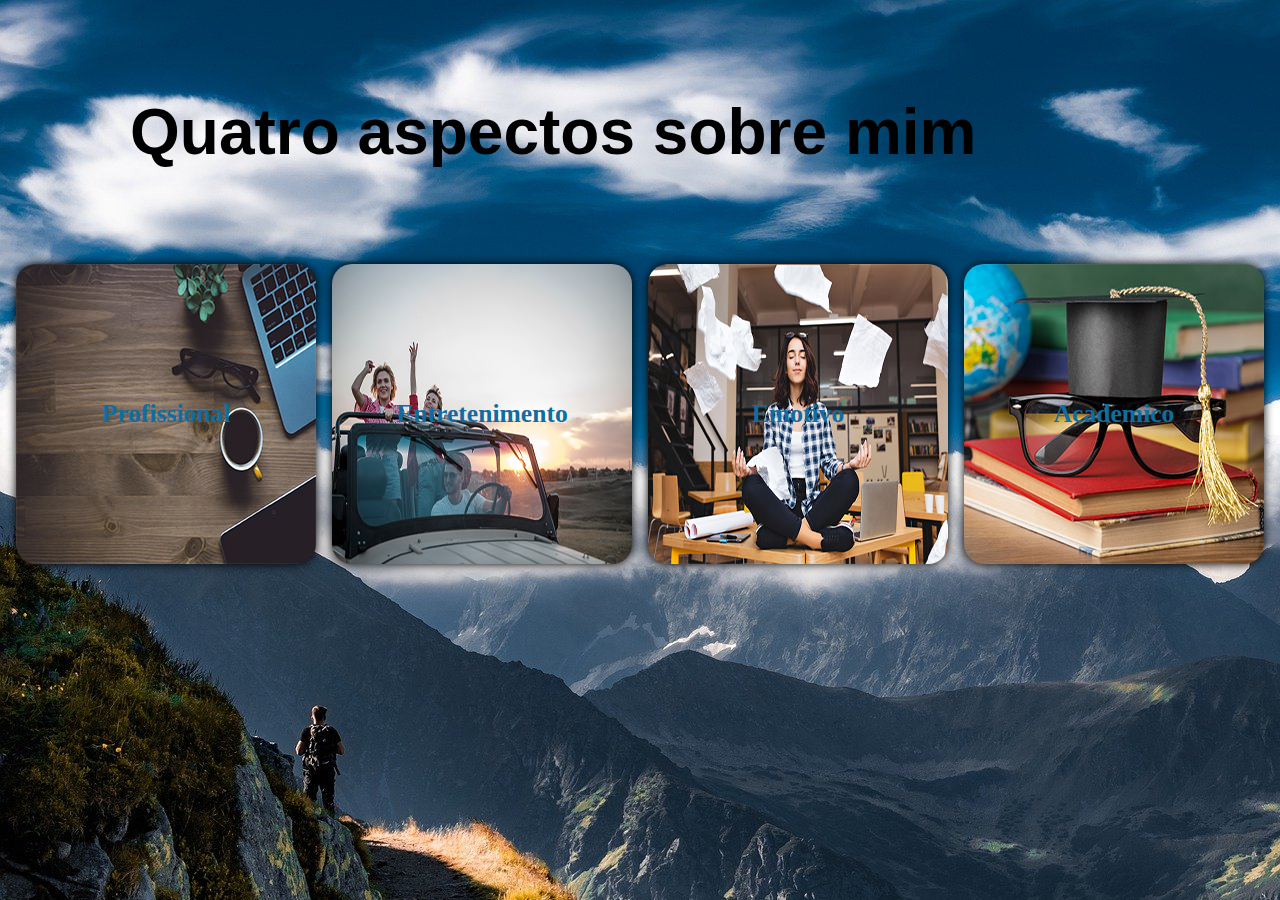
<file: aula8/Midia/index.html>
<!DOCTYPE html>
<html lang="pt-br">

<head>
    <meta charset="UTF-8">
    <meta http-equiv="X-UA-Compatible" content="IE=edge">
    <meta name="viewport" content="width=device-width, initial-scale=1.0">
    <title>Midia</title>
    <link rel="stylesheet" href="style.css" />
</head>

<body>
    <div class="conteiner">
        <section>
            <h1>Quatro aspectos sobre mim</h1>
        </section>

        <section class="aspecs">
            <a href="Profissional/index.html">
                <div class="img1">
                    <p>Profissional</p>
                </div>
            </a>
            <a href="Entretenimento/index.html">
                <div class="img2">
                    <p>Entretenimento</p>
                </div>
            </a>
            <a href="Emotivo/index.html">
                <div class="img3">
                    <p>Emotivo</p>
                </div>
            </a>
            <a href="Academico/index.html">
                <div class="img4">
                    <p>Academico</p>
                </div>
            </a>
        </section>
    </div>
</body>

</html>
</file>
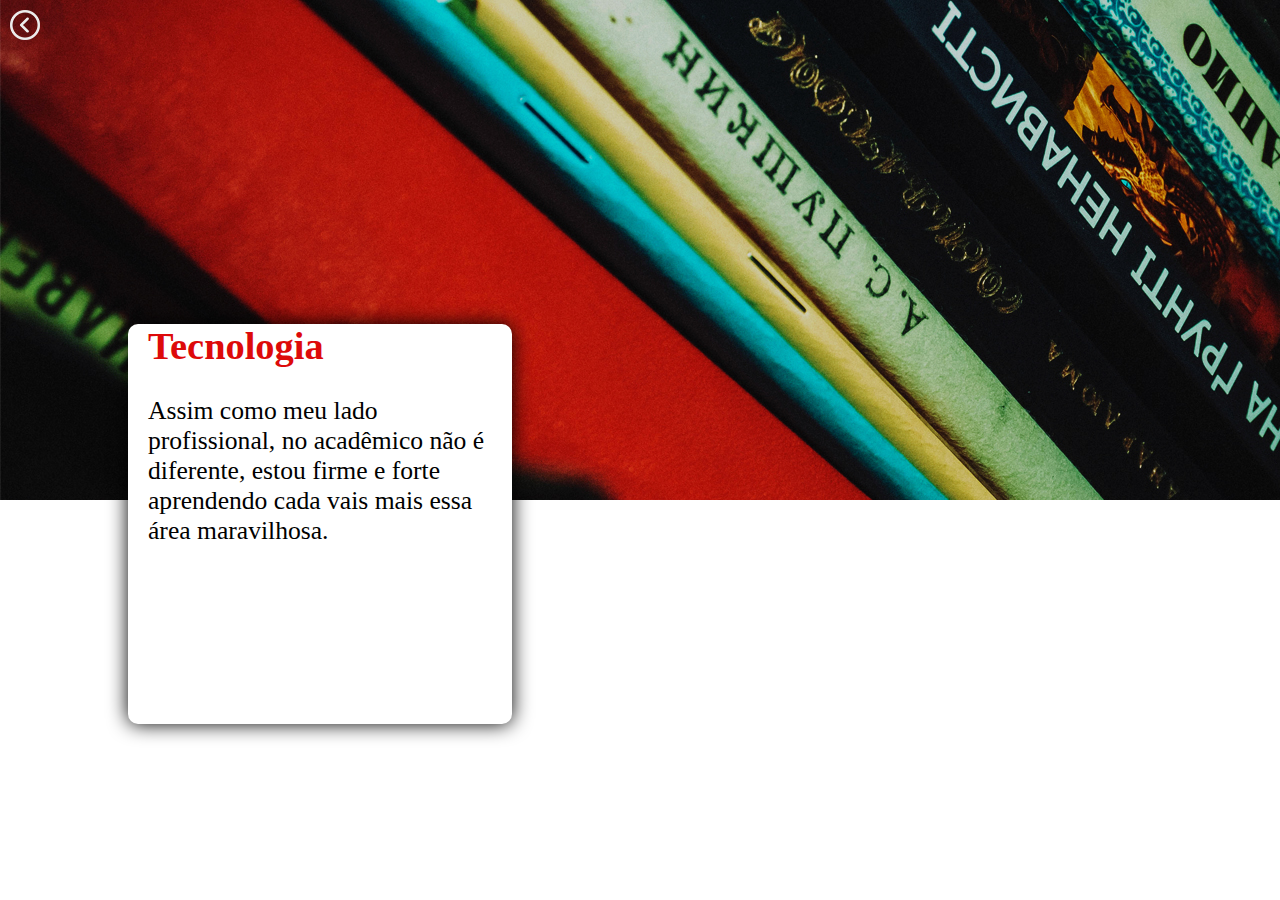
<file: aula8/Midia/Academico/index.html>
<!DOCTYPE html>
<html lang="en">
<head>
    <meta charset="UTF-8">
    <meta http-equiv="X-UA-Compatible" content="IE=edge">
    <meta name="viewport" content="width=device-width, initial-scale=1.0">
    <title>Document</title>
    <style>
        *{
            margin: 0;
            box-sizing: border-box;
        }

        header{
            background-color: rgb(163, 163, 163);
            width: 100vw;
            height: 500px;
            background-image: url(StockSnap_16F6NGLAZ8.jpg);
        }

        img{
            position: relative;
            top: 10px;
            left: 10px;
        }

        header div{
            background-color: white;
            width: 30vw;
            height: 400px;
            position: relative;
            left: 10vw;
            top: 280px;
            box-shadow: 0px 0px 20px 0px black;
            border-radius: 10px;
        }

        h1{
            color:rgb(221, 10, 10);
            margin-left: 20px;
            margin-top: 10px;
            margin-right: 100px;
            font-size: 3vw;
        }

        p{
            color: black;
            margin-left: 20px;
            margin-top: 10px;
            margin-right: 10px;
            font-size: 2vw;
        }

        img{

        }
    </style>
</head>
<body>   
    <header>
        <a href="../index.html"> <img src="previous.png"> </a> 
        <div> <h1>Tecnologia</h1> <br> <p>Assim como meu lado profissional, no acadêmico não é diferente, estou firme e forte aprendendo cada vais mais essa área maravilhosa.</p> </div>
    </header>
</body>
</html>
</file>
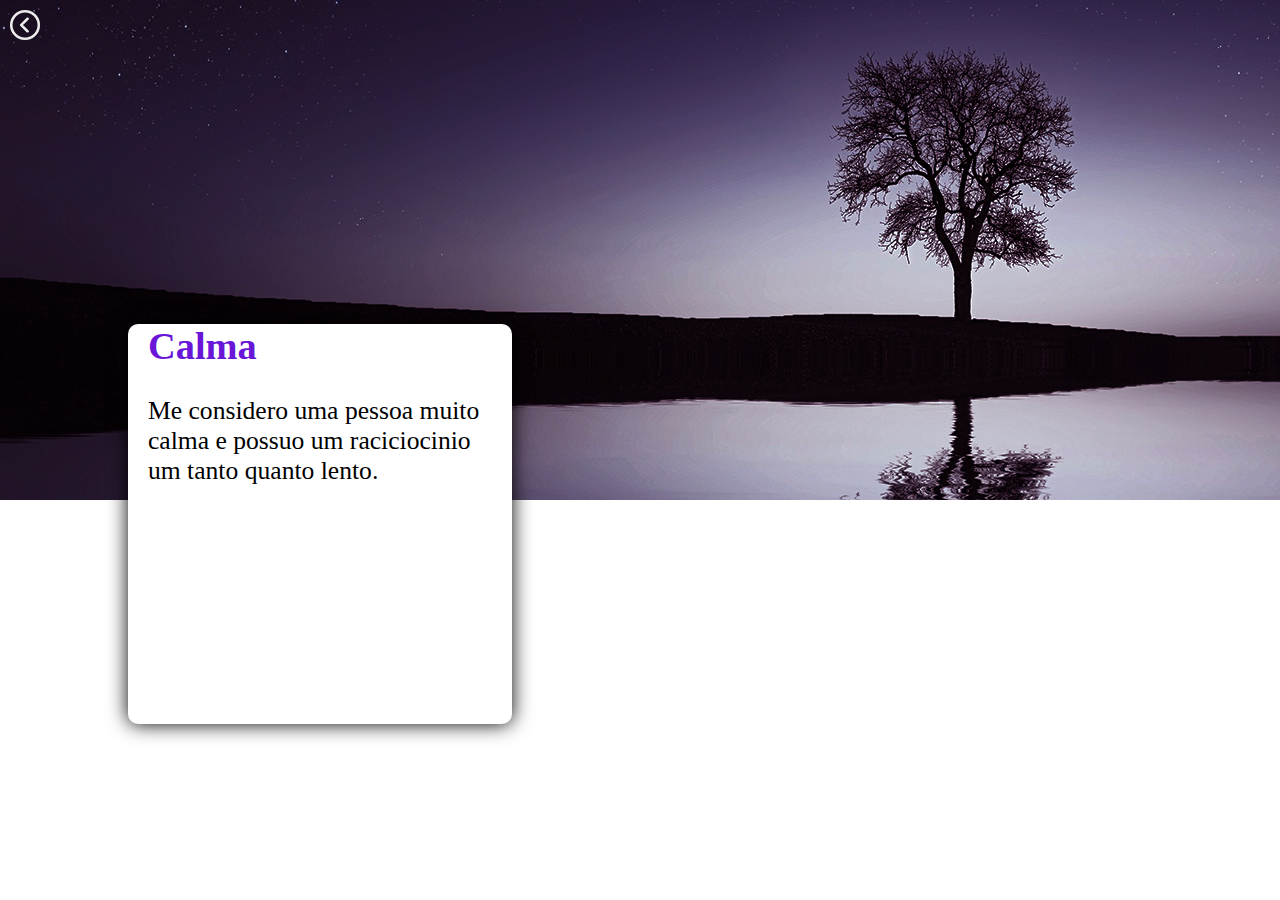
<file: aula8/Midia/Emotivo/index.html>
<!DOCTYPE html>
<html lang="en">
<head>
    <meta charset="UTF-8">
    <meta http-equiv="X-UA-Compatible" content="IE=edge">
    <meta name="viewport" content="width=device-width, initial-scale=1.0">
    <title>Document</title>
    <style>
        *{
            margin: 0;
            box-sizing: border-box;
        }

        header{
            background-color: rgb(163, 163, 163);
            width: 100%;
            height: 500px;
            background-image: url(tree-736881.jpg);
        }

        img{
            position: relative;
            top: 10px;
            left: 10px;
        }

        header div{
            background-color: white;
            width: 30vw;
            height: 400px;
            position: relative;
            left: 10vw;
            top: 280px;
            box-shadow: 0px 0px 20px 0px black;
            border-radius: 10px;
        }

        h1{
            color:rgb(106, 22, 216);
            margin-left: 20px;
            margin-top: 10px;
            margin-right: 100px;
            font-size: 3vw;
        }

        p{
            color: black;
            margin-left: 20px;
            margin-top: 10px;
            margin-right: 10px;
            font-size: 2vw;
        }

        img{

        }
    </style>
</head>
<body>   
    <header>
        <a href="../index.html"> <img src="previous.png"> </a> 
        <div> <h1>Calma</h1> <br> <p>Me considero uma pessoa muito calma e possuo um raciciocinio um tanto quanto lento.</p> </div>
    </header>
</body>
</html>
</file>
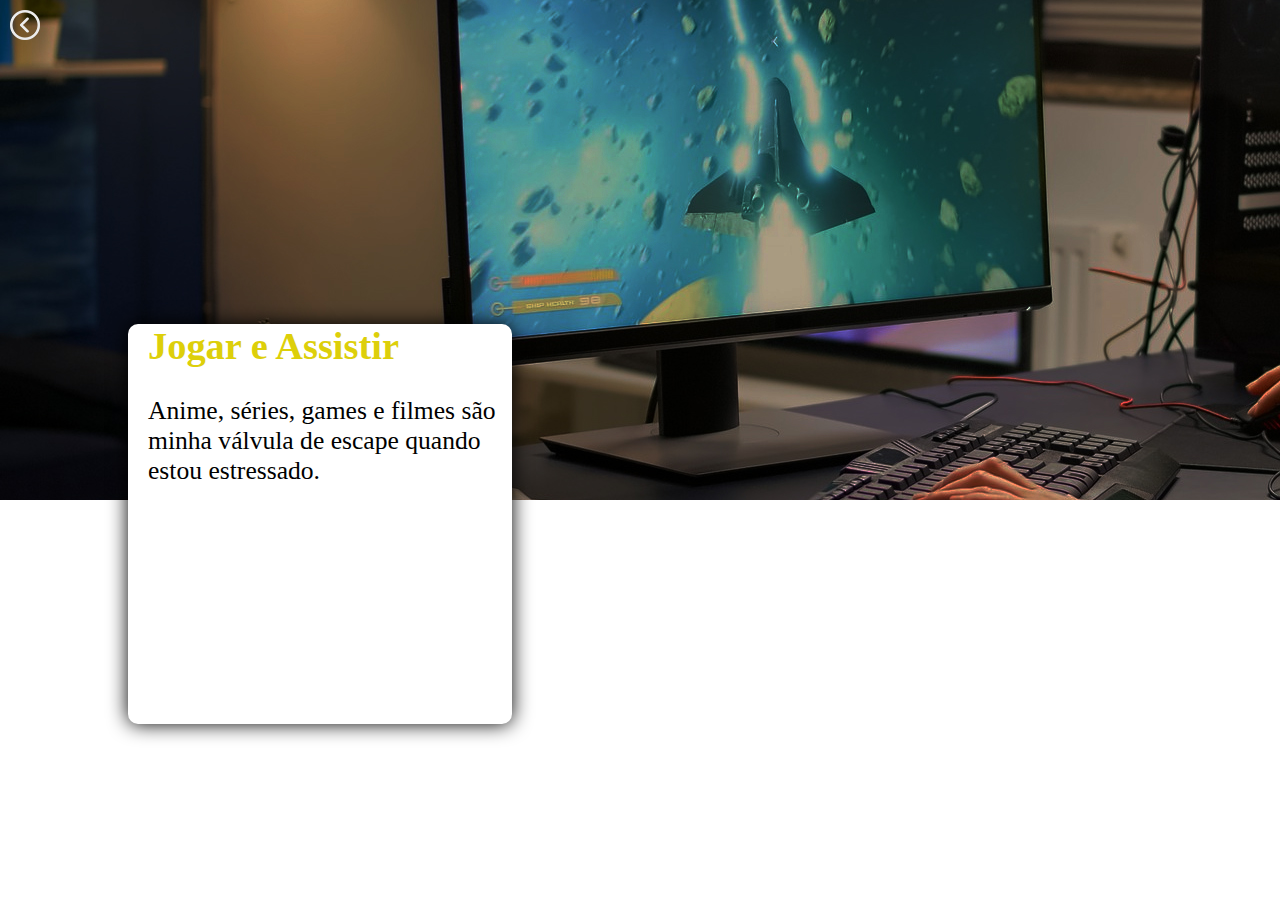
<file: aula8/Midia/Entretenimento/index.html>
<!DOCTYPE html>
<html lang="en">
<head>
    <meta charset="UTF-8">
    <meta http-equiv="X-UA-Compatible" content="IE=edge">
    <meta name="viewport" content="width=device-width, initial-scale=1.0">
    <title>Document</title>
    <style>
        *{
            margin: 0;
            box-sizing: border-box;
        }

        header{
            background-color: rgb(163, 163, 163);
            width: 100vw;
            height: 500px;
            background-image: url(gamer-playing-online-space-shooter-video-games-using-powerful-computer-and-rgb-keyboard.jpg);
        }

        img{
            position: relative;
            top: 10px;
            left: 10px;
        }

        header div{
            background-color: white;
            width: 30vw;
            height: 400px;
            position: relative;
            left: 10vw;
            top: 280px;
            box-shadow: 0px 0px 20px 0px black;
            border-radius: 10px;
        }

        h1{
            color:rgb(221, 207, 10);
            margin-left: 20px;
            margin-top: 10px;
            margin-right: 100px;
            font-size: 3vw;
        }

        p{
            color: black;
            margin-left: 20px;
            margin-top: 10px;
            margin-right: 10px;
            font-size: 2vw;
        }

        img{

        }
    </style>
</head>
<body>   
    <header>
        <a href="../index.html"> <img src="previous.png"> </a> 
        <div> <h1>Jogar e Assistir</h1> <br> <p>Anime, séries, games e filmes são minha válvula de escape quando estou estressado.</p> </div>
    </header>
</body>
</html>
</file>
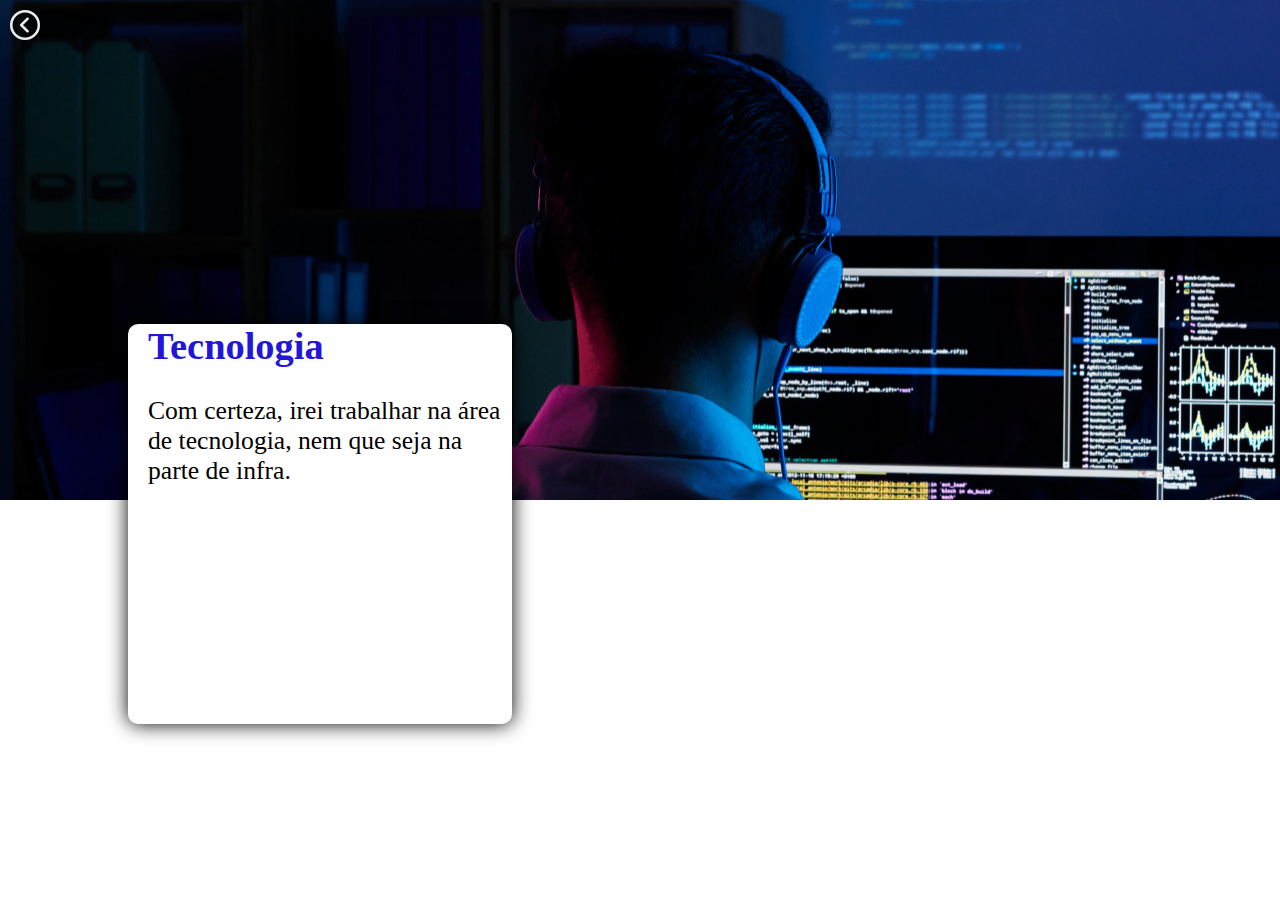
<file: aula8/Midia/Profissional/index.html>
<!DOCTYPE html>
<html lang="en">
<head>
    <meta charset="UTF-8">
    <meta http-equiv="X-UA-Compatible" content="IE=edge">
    <meta name="viewport" content="width=device-width, initial-scale=1.0">
    <title>Document</title>
    <style>
        *{
            margin: 0;
            box-sizing: border-box;
        }

        header{
            background-color: rgb(163, 163, 163);
            width: 100vw;
            height: 500px;
            background-image: url(rear-view-of-programmer-working-all-night-long\ \(2\).jpg);
        }

        img{
            position: relative;
            top: 10px;
            left: 10px;
        }

        header div{
            background-color: white;
            width: 30vw;
            height: 400px;
            position: relative;
            left: 10vw;
            top: 280px;
            box-shadow: 0px 0px 20px 0px black;
            border-radius: 10px;
        }

        h1{
            color:rgb(35, 22, 216);
            margin-left: 20px;
            margin-top: 10px;
            margin-right: 100px;
            font-size: 3vw;
        }

        p{
            color: black;
            margin-left: 20px;
            margin-top: 10px;
            margin-right: 10px;
            font-size: 2vw;
        }

        img{

        }
    </style>
</head>
<body>   
    <header>
        <a href="../index.html"> <img src="previous.png"> </a> 
        <div> <h1>Tecnologia</h1> <br> <p>Com certeza, irei trabalhar na área de tecnologia, nem que seja na parte de infra.</p> </div>
    </header>
</body>
</html>
</file>
<file: aula8/Midia/style.css>
*{
    margin: 0;
    box-sizing: border-box;
}

body{
    background-image: url(mountains-6544522_1920.jpg);
    overflow-x: hidden;
}

h1{
    font: bold 5vw/100% arial, sans-serif;
    position: relative;
    top: 100px;
    left: 130px;
}

.conteiner{
    width: 100vw;
    height: 100vh;
}

div .aspecs{
    margin-top: 200px;
    width: 100%;
    display: flex;
    flex-wrap: wrap;
    flex-direction: row;
    align-items: center;
    justify-content: space-evenly;
    flex-grow: 1;
}

.aspecs  div{
   width: 300px;
   height: 300px;
   background-color: rgb(22, 22, 22);
   border-radius: 20px;
   box-shadow: 0px 0px 10px 0px black;
   color: transparent;
   font-size: 2vw;
   color: #0f6da1; 
   font-weight: bold;
   text-decoration: none;
}

 .aspecs a{
    text-decoration: none;
    color: #0f6da1; 
} 

.aspecs div:hover{
    background-color: black;
    color: rgb(67, 46, 255);
    font-weight: bold;
    transition: all 1.4s;
    cursor: pointer;
    filter: brightness(70%);
}

.img1{
    background-image: url(workspace-1280538_1920.jpg);
    display: flex;
    justify-content: center;
    align-items: center;
    color: transparent;
}

.img2{
    background-image: url(three-friends-traveling-by-car-and-having-fun.jpg);
    display: flex;
    justify-content: center;
    align-items: center;
    color: transparent;
}

.img3{
    background-image: url(young-pretty-joyful-brunette-woman-meditating-on-table-surround-work-stuff-and-flying-papers-cheerful-mood-taking-a-break-working-studying-relaxation-true-emotions.jpg);
    display: flex;
    justify-content: center;
    align-items: center;
    color: transparent;
}

.img4{
    background-image: url(education-day-assortment-close-up.jpg);
    display: flex;
    justify-content: center;
    align-items: center;
    color: transparent;
}
</file>
